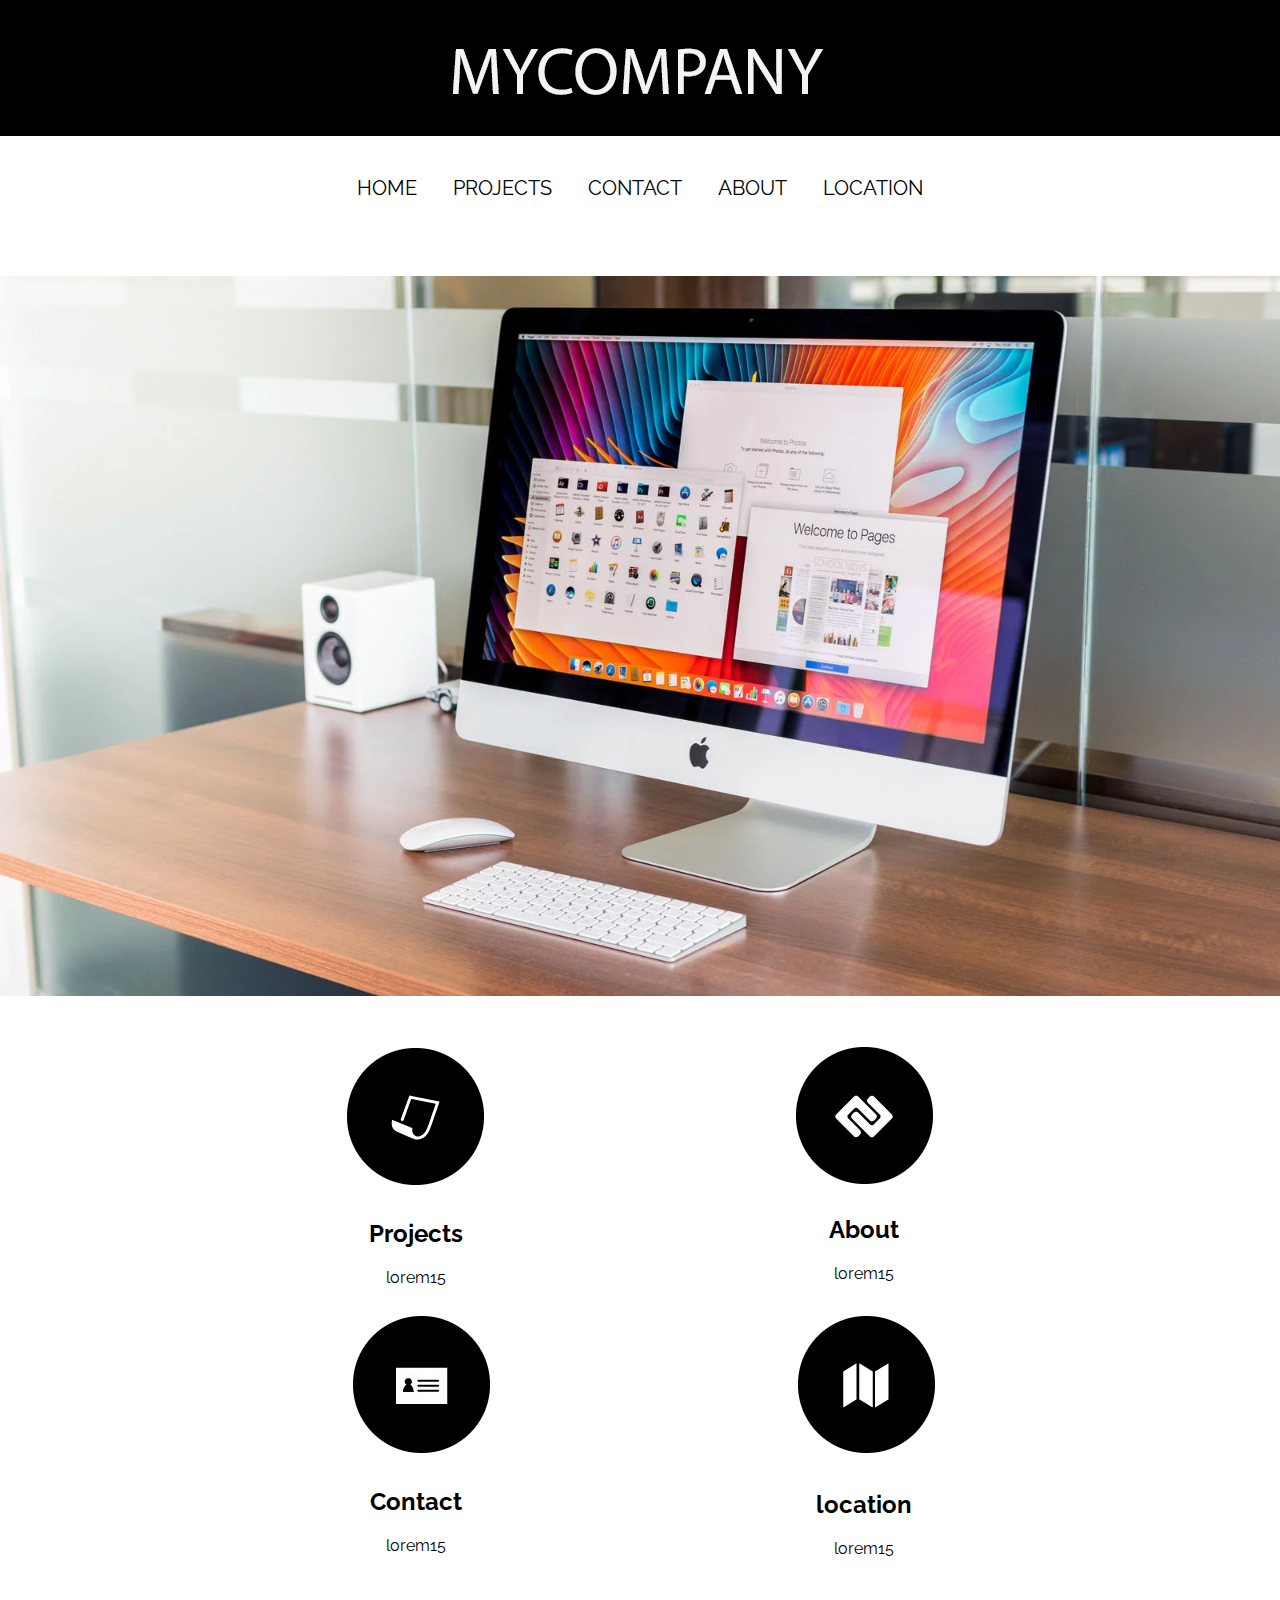
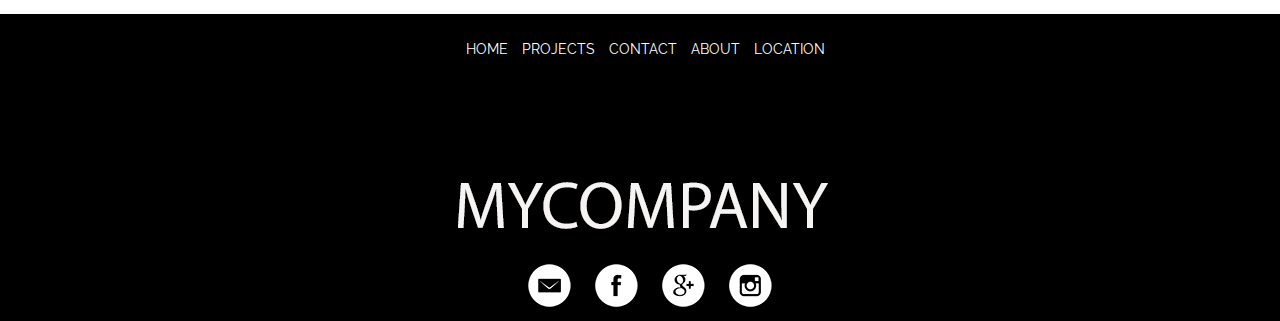
<file: index.html>
<!DOCTYPE html>
<html lang="en" dir="ltr">
  <head>
    <meta charset="utf-8">
    <title>MyCompany</title>
    <link href="https://fonts.googleapis.com/css?family=Raleway" rel="stylesheet">
    <link rel="stylesheet" href="style.css">
  </head>
  <body>
    <header>
      <div class="logo">
        <a href="index.html"><img class="graficlogo" src="logo.png" alt="logo"></a>
      </div>
      <nav>
        <div class="topnav" id="myTopnav">
          <a href = "index.html">HOME</a>
          <a href = "projects.html">PROJECTS</a>
          <a href = "contact.html">CONTACT</a>
          <a href = "about.html">ABOUT</a>
          <a href="location.html">LOCATION</a>
          <a id="menu" href="#" class="icon">&#9776;</a>
        </div>
      </nav>
    </header>
      <main>
        <img src="web3.jpg" alt="" class="mw-100">
        <div class="advantages_container">
          <div class="advantages">
                <div class="advantages_item">
                    <a href = "projects.html"><img src="1.png" alt=""></a>
                    <h2>Projects</h2>
                    <p>lorem15 </p>
                </div>

                <div class="advantages_item">
                    <a href = "about.html"><img src="2.png" alt=""></a>
                    <h2>About</h2>
                    <p>lorem15 </p>
                </div>

                <div class="advantages_item">
                  <a href = "contact.html"><img src="3.png" alt=""></a>
                    <h2>Contact</h2>
                    <p>lorem15 </p>
                </div>
                <div class="advantages_item">
                    <a href="location.html"><img src="4.png" alt=""></a>
                    <h2>location</h2>
                    <p>lorem15 </p>
          </div>

        </div>
      </main>
      <button class="btn-top" title="Go to top">Наверх</button>

      <footer>
        <nav>
            <a href = "index.html">HOME</a>
            <a href = "projects.html">PROJECTS</a>
            <a href = "contact.html">CONTACT</a>
            <a href = "about.html">ABOUT</a>
            <a href="location.html">LOCATION</a>

        </nav>
        <div class="logo">
            <a href="index.html"><img class="graficlog" src="logo.png" alt=""></a>
        </div>

      <div class="social">
      <a href="https://mail.google.com/mail/u/0/">  <img src="em.png" alt=""></a>
      <a href="https://www.facebook.com"><img src="face.png" alt="">
      <a href="https://plus.google.com/u/0/100669237701636299700"><img src="goo.png" alt=""></a>
      <a href="https://www.instagram.com/vovan._.number._.one/"><img src="inst.png" alt=""></a>

      </div>
      </footer>


      <script src="https://ajax.googleapis.com/ajax/libs/jquery/2.2.0/jquery.min.js"></script>
    <script src="script.js"></script>
  </body>
</html>
</file>
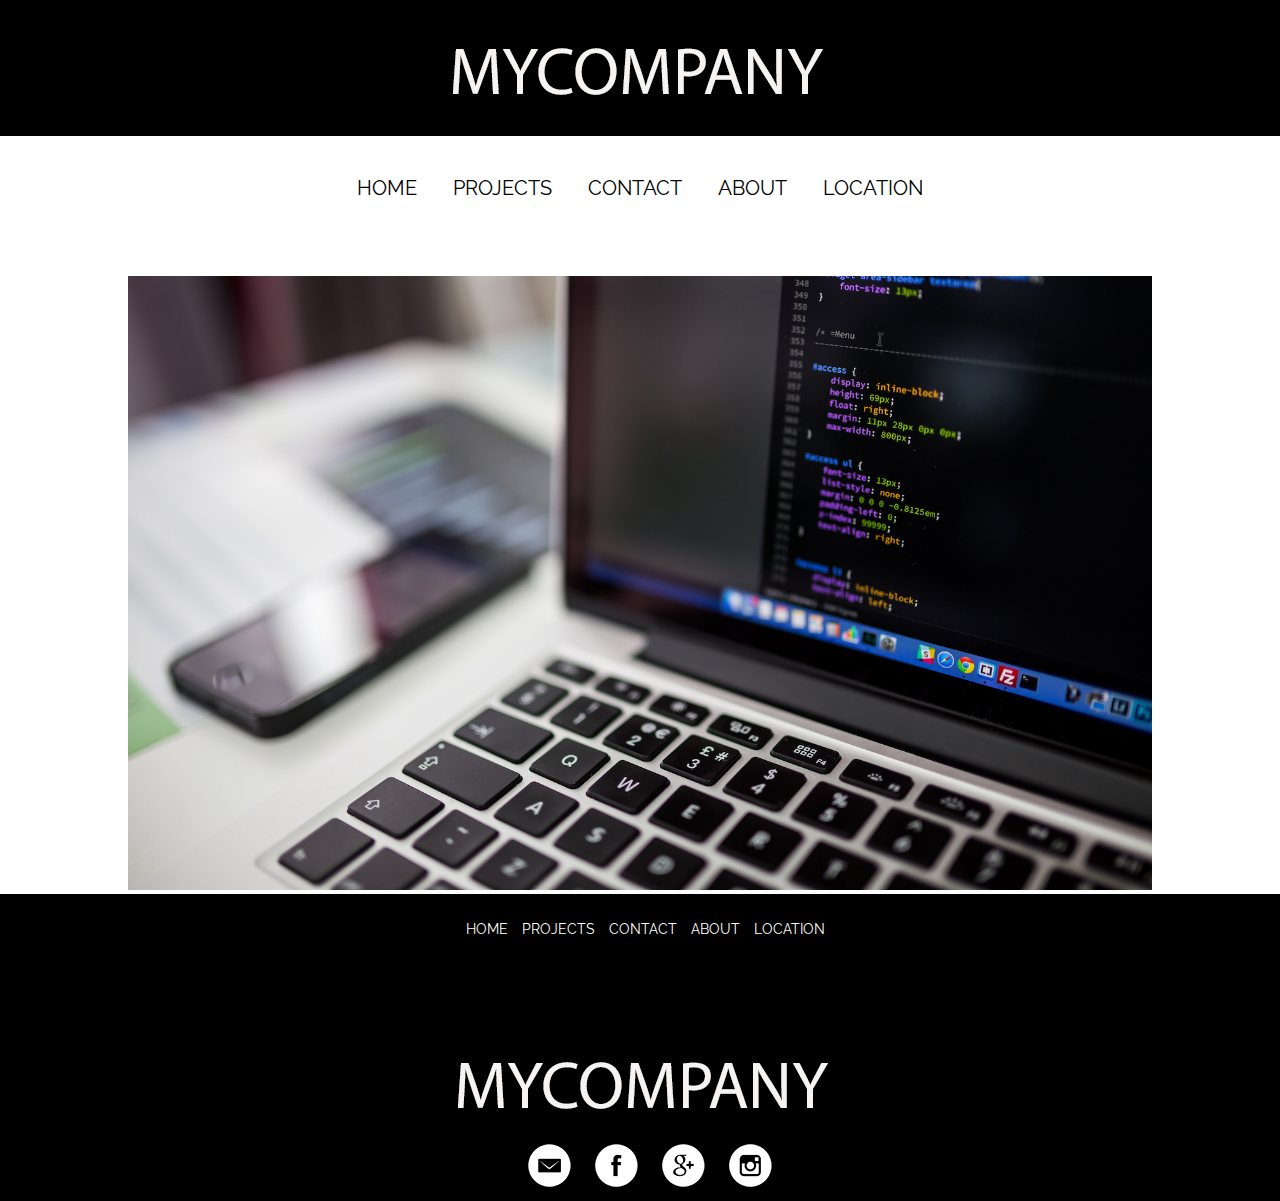
<file: about.html>
<!DOCTYPE html>
<html lang="en" dir="ltr">
  <head>
    <meta charset="utf-8">
    <title>MyCompany</title>
    <link href="https://fonts.googleapis.com/css?family=Raleway" rel="stylesheet">
    <link rel="stylesheet" href="style.css">
  </head>
  <body>
    <header>
      <div class="logo">
        <a href="index.html"><img class="graficlogo" src="logo.png" alt="logo"></a>
      </div>
      <nav>
        <div class="topnav" id="myTopnav">
          <a href = "index.html">HOME</a>
          <a href = "projects.html">PROJECTS</a>
          <a href = "contact.html">CONTACT</a>
          <a href = "about.html">ABOUT</a>
          <a href="location.html">LOCATION</a>
          <a id="menu" href="#" class="icon">&#9776;</a>
        </div>
      </nav>
    </header>
    <div class="about">
      <img src="web4.jpg" alt="">

    </div>

      <button class="btn-top" title="Go to top">Наверх</button>

      <footer>
        <nav>
            <a href = "index.html">HOME</a>
            <a href = "projects.html">PROJECTS</a>
            <a href = "contact.html">CONTACT</a>
            <a href = "about.html">ABOUT</a>
            <a href="location.html">LOCATION</a>

        </nav>
        <div class="logo">
            <a href="index.html"><img class="graficlog" src="logo.png" alt=""></a>
        </div>

      <div class="social">
      <a href="https://mail.google.com/mail/u/0/">  <img src="em.png" alt=""></a>
      <a href="https://www.facebook.com"><img src="face.png" alt="">
      <a href="https://plus.google.com/u/0/100669237701636299700"><img src="goo.png" alt=""></a>
      <a href="https://www.instagram.com/vovan._.number._.one/"><img src="inst.png" alt=""></a>

      </div>
      </footer>


      <script src="https://ajax.googleapis.com/ajax/libs/jquery/2.2.0/jquery.min.js"></script>
    <script src="script.js"></script>
  </body>
</html>
</file>
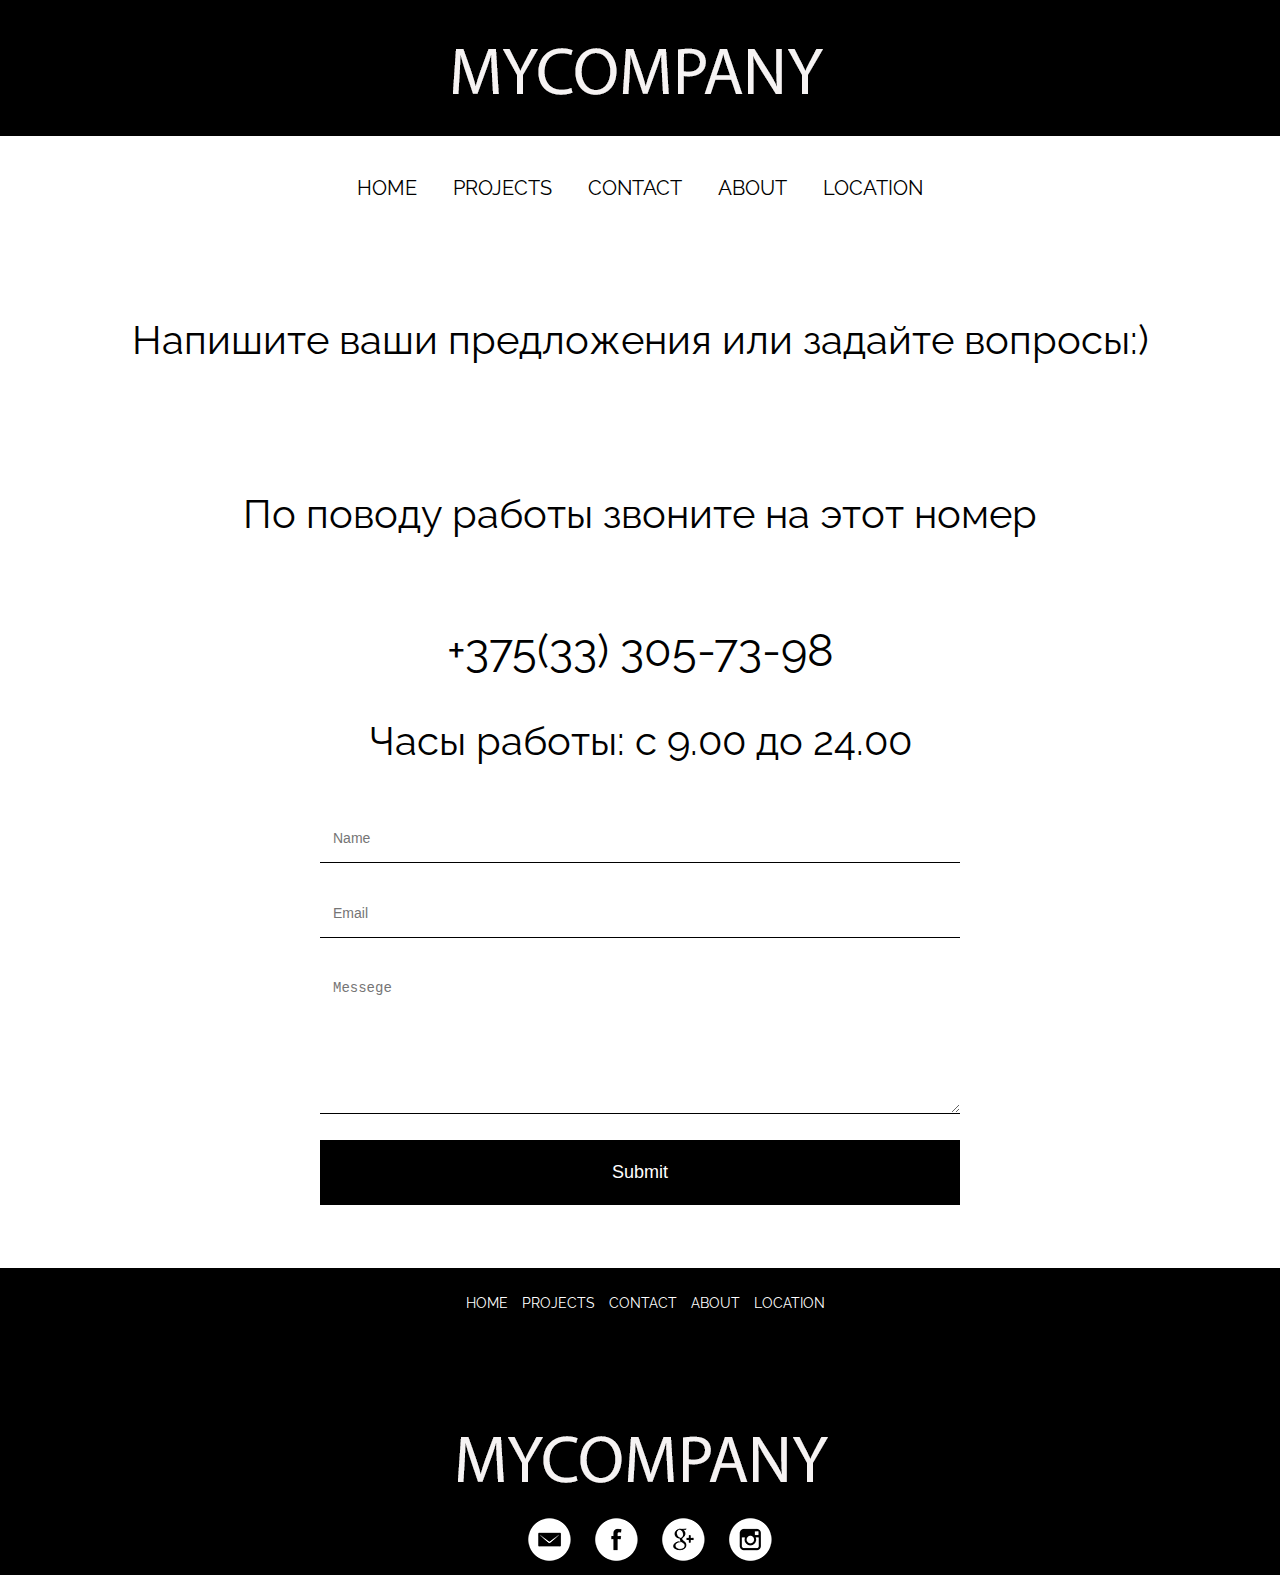
<file: contact.html>
<!DOCTYPE html>
<html lang="en" dir="ltr">
  <head>
    <meta charset="utf-8">
    <title>MyCompany</title>
    <link href="https://fonts.googleapis.com/css?family=Raleway" rel="stylesheet">
    <link rel="stylesheet" href="style.css">
  </head>
  <body>
    <header>
      <div class="logo">
        <a href="index.html"><img class="graficlogo" src="logo.png" alt="logo"></a>
      </div>
      <nav>
        <div class="topnav" id="myTopnav">
          <a href = "index.html">HOME</a>
          <a href = "projects.html">PROJECTS</a>
          <a href = "contact.html">CONTACT</a>
          <a href = "about.html">ABOUT</a>
          <a href="location.html">LOCATION</a>
          <a id="menu" href="#" class="icon">&#9776;</a>
        </div>
      </nav>
    </header>
    <div class="servis">
      <p>Напишите ваши предложения или задайте вопросы:)</p>
      <br>
      <p>По поводу работы звоните на этот номер</p>
      <br>
      <span>+375(33) 305-73-98</span>
      <p>Часы работы: с 9.00 до 24.00</p>
    </div>
    
    <div class="form_box">
    <form class="rf">
      <p><input type="text" name="name" class="rfield" placeholder="Name" id="name"></p>
        <p><input type="email" name="email" class="rfield" placeholder="Email" id="email"></p>
          <p><textarea type="text" name="comment" class="rfield" placeholder="Messege" ></textarea></p>
          <input type="submit" value="Submit" class="btn_submit disabled">

          <div class="ease">

          </div>

    </form>
      </div>

      <button class="btn-top" title="Go to top">Наверх</button>

      <footer>
        <nav>
            <a href = "index.html">HOME</a>
            <a href = "projects.html">PROJECTS</a>
            <a href = "contact.html">CONTACT</a>
            <a href = "about.html">ABOUT</a>
            <a href="location.html">LOCATION</a>

        </nav>
        <div class="logo">
            <a href="index.html"><img class="graficlog" src="logo.png" alt=""></a>
        </div>

      <div class="social">
        <a href="https://mail.google.com/mail/u/0/">  <img src="em.png" alt=""></a>
        <a href="https://www.facebook.com"><img src="face.png" alt="">
        <a href="https://plus.google.com/u/0/100669237701636299700"><img src="goo.png" alt=""></a>
        <a href="https://www.instagram.com/vovan._.number._.one/"><img src="inst.png" alt=""></a>

      </div>
      </footer>


      <script src="https://ajax.googleapis.com/ajax/libs/jquery/2.2.0/jquery.min.js"></script>
    <script src="script.js"></script>
  </body>
</html>
</file>
<file: style.css>
* {
  margin: 0:;
  padding: 0;
}

a {
  text-decoration: none;
}

li {
  text-decoration: none;
  list-style: none;
}

body {
  font-family: 'Raleway', sans-serif;
  margin: 0px;
}
footer{
  width: 100%;
  height: auto;
  background: #000;
  margin: 0 auto;
  text-align: center;
  padding-top: 25px;
}
footer a{
  color: white;
  font-size: 14px;
  margin-left: 10px;
}
footer nav a:hover{
  border-bottom: 2px solid white;
}
.logo {
  background: #000;
  max-width: 100%;
  display: flex;
  justify-content: center;
}

.graficlogo {
  padding: 5px;
  max-width: 100%
}
.graficlog{
  padding: 0px;
  margin: 0px;
}
nav {
  margin: auto;
  width: 800px;
  height: 100px;
}

.topnav {
  text-align: center;
  background-color: #fff;
  font-size: 14;
  margin-top: 40px;
}

.topnav a {
  color: #000;
  text-align: center;
  padding: 14px 16px;
  font-size: 20px;
  border-bottom: 2px solid transparent;
}
.topnav .icon {
  display: none;
}
.topnav a:hover {
  border-bottom: 2px solid #000;
}
@media screen and (max-width: 768px) {
  .topnav a:not(:first-child) {
    display: none;
  }
  .topnav a.icon {
    float: right;
    margin-top: -17px;
    display: block;
    color: black;
  }
  nav {
    width: 100%;
    height: 100px;
  }
  .topnav{
    text-align: left;
  }
  .topnav.responsive {
    position: relative;
  }
  .topnav.responsive a.icon {
    position: absolute;
    right: 0;
    top: 0;
  }
  .topnav.responsive a {
    float: none;
    display: block;
    text-align: left;
  }
}

.mw-100{
  max-width: 100%;
}
.advantages_container{
    display: flex;
    justify-content: center;
}
.advantages{
  padding-top: 40px;
  padding-bottom: 40px;
  width: 70%;
  display: flex;
  justify-content: space-between;
  text-align: center;
  flex-wrap: wrap;
}

.advantages_item{
  width: 50%;
}

@media screen and (max-width: 500px){
  .advantages{
    flex_direction: column;
  }
  .advantages_item{
    width: 100%;
  }
}
.social img{
  margin-left: 10px;
  margin-bottom: 10px;
}
.social img:hover{
  background: #494949;
  border-radius: 50%;
}

.btn-top{
  display: none;
  position: fixed;
  bottom: 20px;
  right: 40px;
  z-index: 99;
  border: none;
  outline: none;
  background-color:#494949;
  color: #fff;
  cursor: pointer;
  padding: 15px 40px;
  border-radius: 10px;
}
.btn-top:hover{
  background-color: #707070;
}

@media screen and (max-width: 600px){
.btn-top{
  display: none;
}
}
* {box-sizing:border-box}

/* Slideshow container */
.slideshow-container {
  max-width: 1000px;
  position: relative;
  margin: auto;
}

/* Hide the images by default */
.mySlides {
  display: none;
}

/* Next & previous buttons */
.prev, .next {
  cursor: pointer;
  position: absolute;
  top: 50%;
  width: auto;
  margin-top: -22px;
  padding: 16px;
  color: white;
  font-weight: bold;
  font-size: 18px;
  transition: 0.6s ease;
  border-radius: 0 3px 3px 0;
  user-select: none;
}

/* Position the "next button" to the right */
.next {
  right: 0;
  border-radius: 3px 0 0 3px;
}

/* On hover, add a black background color with a little bit see-through */
.prev:hover, .next:hover {
  background-color: rgba(0,0,0,0.8);
}

/* Caption text */
.text {
  color: #f2f2f2;
  font-size: 15px;
  padding: 8px 12px;
  position: absolute;
  bottom: 8px;
  width: 100%;
  text-align: center;
}

/* Number text (1/3 etc) */
.numbertext {
  color: #f2f2f2;
  font-size: 12px;
  padding: 8px 12px;
  position: absolute;
  top: 0;
}

/* The dots/bullets/indicators */
.dot {
  cursor: pointer;
  height: 15px;
  width: 15px;
  margin: 0 2px;
  background-color: #bbb;
  border-radius: 50%;
  display: inline-block;
  transition: background-color 0.6s ease;
}

.active, .dot:hover {
  background-color: #717171;
}

/* Fading animation */
.fade {
  -webkit-animation-name: fade;
  -webkit-animation-duration: 1.5s;
  animation-name: fade;
  animation-duration: 1.5s;
}

@-webkit-keyframes fade {
  from {opacity: .4}
  to {opacity: 1}
}

@keyframes fade {
  from {opacity: .4}
  to {opacity: 1}
}
#map{
      width:100%;
      height: 400px;
}
.rf{
  width: 50%;
  margin: 50px auto;
}
.rfield{
  color: #000;
  font-weight: 300;
  font-size: 14px;
  line-height: 22px;
  background-color: #fff;
  padding: 13px;
  margin-bottom: 10px;
  width: 100%;
  box-sizing: border-box;
  border: 0px solid transparent;
  border-bottom: 1px solid #000;
}
textarea{
  width: 100%;
  height: 150px;
  resize: vertical;
}
.btn_submit {
  float: left;
  width: 100%;
  border: 0px solid transparent;
  cursor: pointer;
  background-color: #000;
  color: white;
   font-size: 18px;
   padding-top: 22px;
   padding-bottom: 22px;
   transition: all 0.3s;
   margin-top: -4px;
   font-size: 300;
}
.btn_submit:hover{
  background-color: #fff;
  color: #000;
  border: 1px solid #000;
}
.ease{
  width: 0;
  height: 74px;
  background-color: #fbfbfb;
  transition: 0.3s ease;
}
.servis {
  text-align: center;
  font-family: 'Raleway', sans-serif;
  font-size: 40px;
}
.servis span{
  font-size: 45px;
  padding-bottom: 23px;

}
.about img{
  max-width: 100%;

}
.about {
  width: 80%;
  margin: 0 auto;
}
</file>
